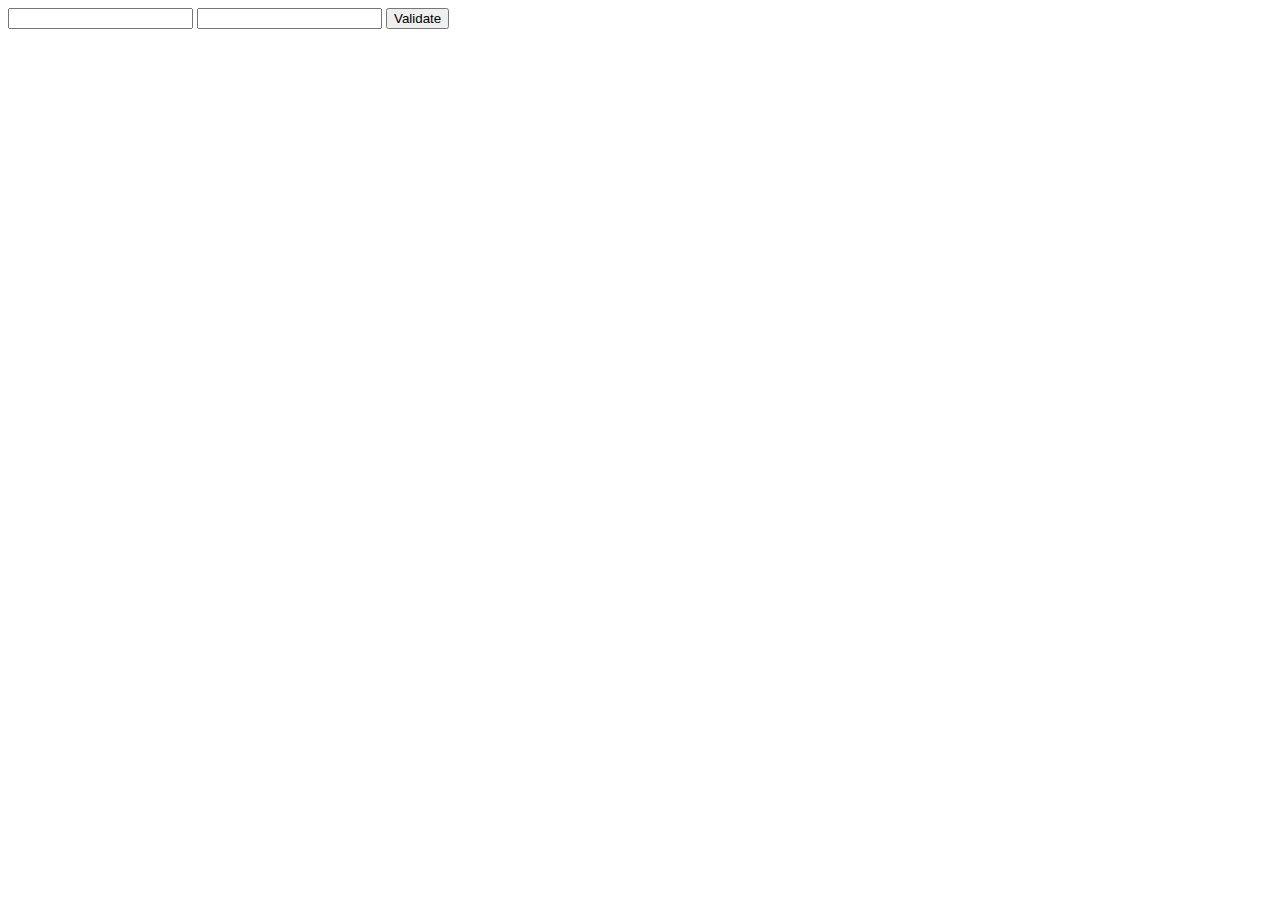
<file: Exercise-1/index.html>
<!DOCTYPE html>
<html>
<head>
<script type="text/javascript"
src="intro.js"> </script>
</head>

<body>
<input type = "text" id = "enterPassword">
<input type = "text" id = "validatePassword">
<button onclick="val()">Validate</button>

</body>
</html>
</file>
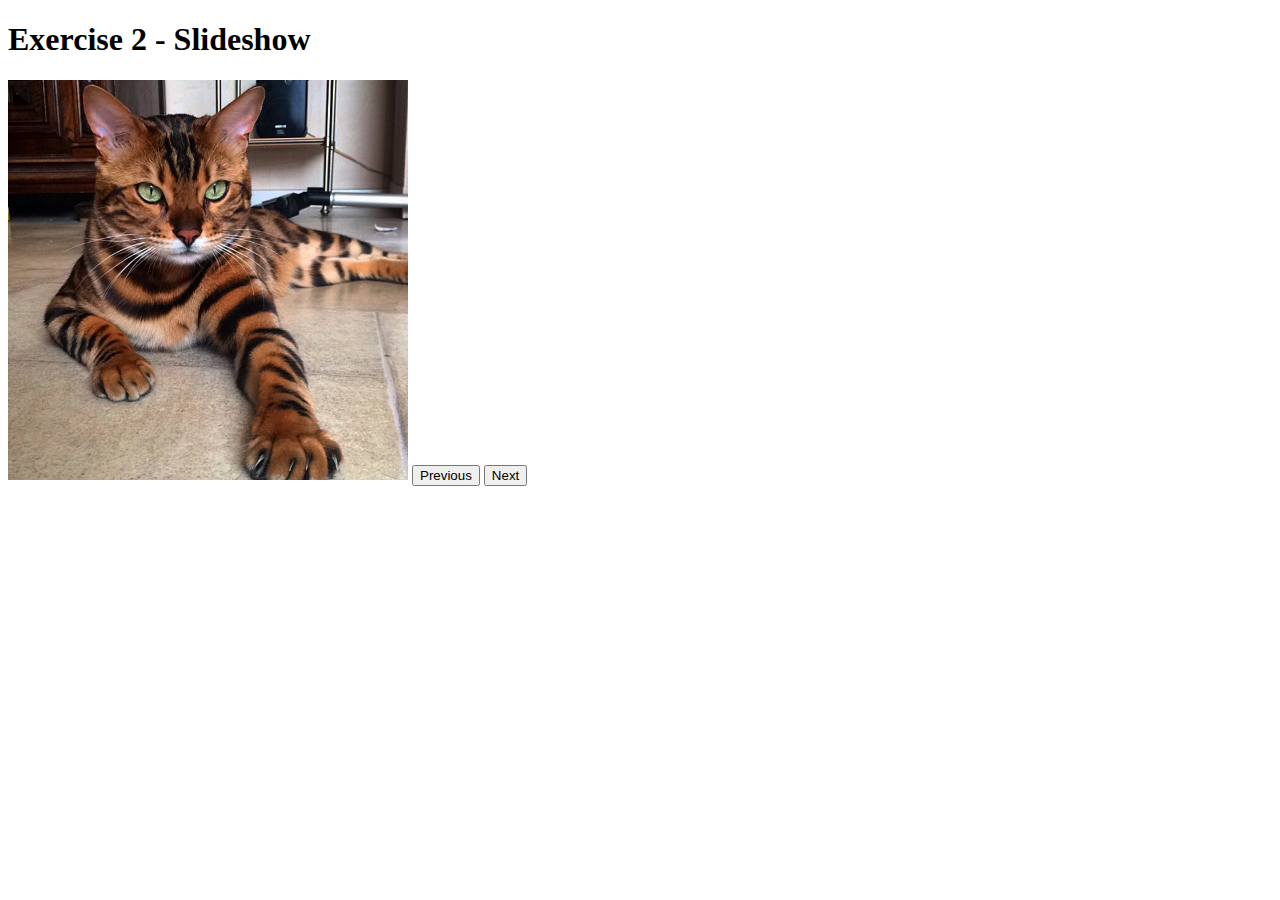
<file: Exercise-2/slideshow.html>
<!DOCTYPE html>
<html lang="en">
    <head>
        <script src="slideshow.js"></script>
        <title>Exercise 2</title>   
    </head>

    <body>
        <h1>Exercise 2 - Slideshow</h1>
        <img id="img" src="cat.jpg" width="400" height="400">
        <button id="prev">Previous</button>
        <button id="next">Next</button>
    </body>
</html>
</file>
